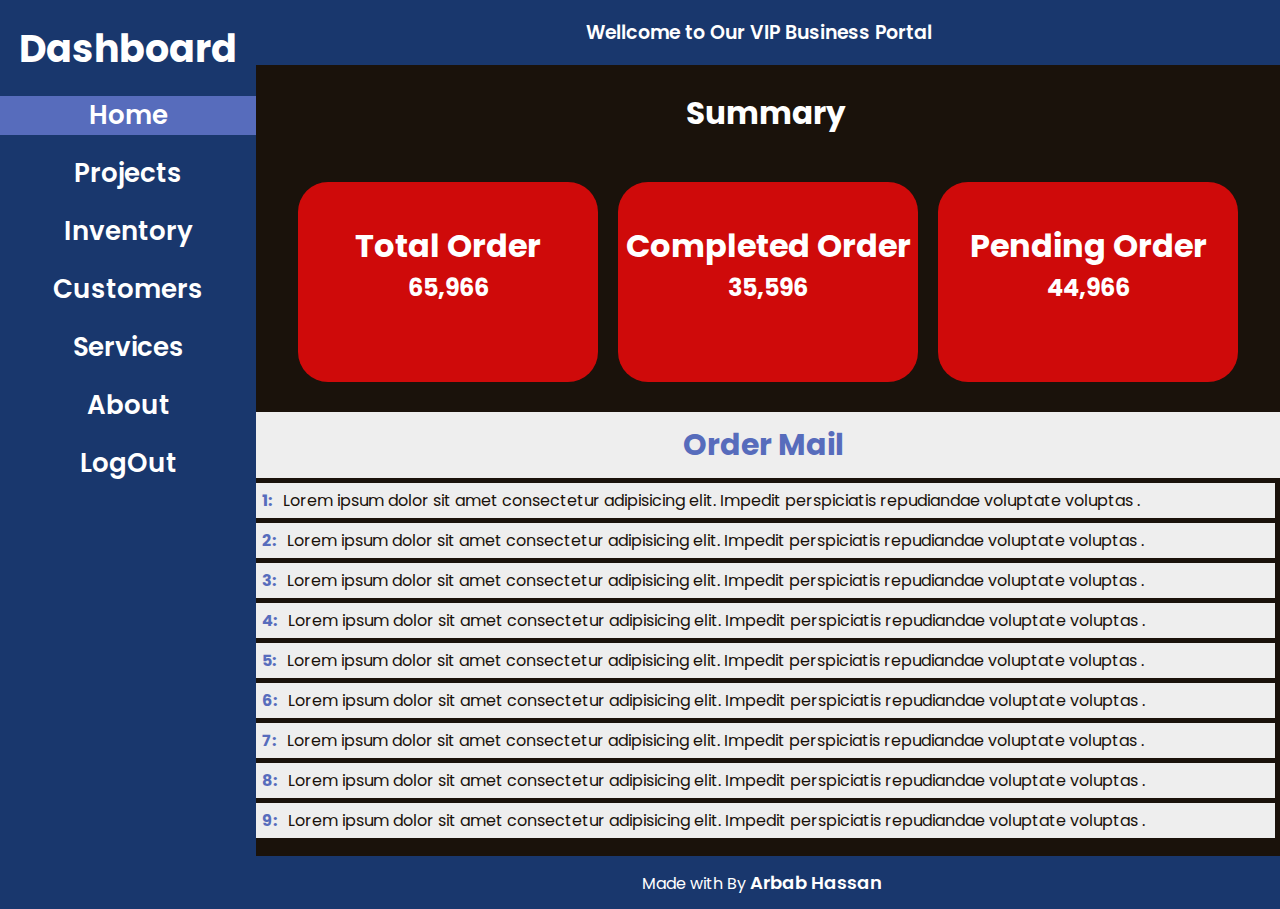
<file: dashboard.html>
<!DOCTYPE html>
<html lang="en">

<head>
    <meta charset="UTF-8">
    <meta http-equiv="X-UA-Compatible" content="IE=edge">
    <meta name="viewport" content="width=device-width, initial-scale=1.0">
    <title>Dashbord</title>
    <link rel="shortcut icon" href="/SOURCES/dashboard.png" type="image/x-icon">
    <link rel="stylesheet" href="style.css">
    <link rel="preconnect" href="https://fonts.googleapis.com">
    <link rel="preconnect" href="https://fonts.gstatic.com" crossorigin>
    <link href="https://fonts.googleapis.com/css2?family=Poppins:wght@100;200;300;400;500;600;700;800;900&display=swap"
        rel="stylesheet">
    <link rel="stylesheet" href="https://cdnjs.cloudflare.com/ajax/libs/font-awesome/6.4.0/css/all.min.css"
        integrity="sha512-iecdLmaskl7CVkqkXNQ/ZH/XLlvWZOJyj7Yy7tcenmpD1ypASozpmT/E0iPtmFIB46ZmdtAc9eNBvH0H/ZpiBw=="
        crossorigin="anonymous" referrerpolicy="no-referrer" />

</head>

<body>
    <div class="container">
        <div class="d_slider">
            <div id="items">
                <h2>Dashboard</h2>
                <ul>
                    <li id="active"><a href="">Home</a></li>
                    <li><a href="">Projects</a></li>
                    <li><a href="">Inventory</a></li>
                    <li><a href="">Customers</a></li>
                    <li><a href="">Services</a></li>
                    <li><a href="">About</a></li>
                    <li><a href="/index.html">LogOut</a></li>

                </ul>
            </div>
            <div class="social">
                <ul>
                    <li><a href=""><i class="fa-brands fa-github"></i></a></li>
                    <li><a href=""><i class="fa-brands fa-twitter"></i></a></li>

                    <li><a href=""><i class="fa-brands fa-facebook"></i></a></li>
                    <li><a href=""> <i class="fa-solid fa-envelope"></i></a></li>
                    <li><a href=""><i class="fa-solid fa-phone"></i></a></li>

                </ul>
            </div>
        </div>
        <div class="header">
            <p>Wellcome to Our VIP Business Portal</p>
        </div>
        <!-- <div class="content">
        
       <form action="">
        <label for="" id="s_text">Search Projects </label><br>
        <input type="text" id="search" >
        
       </form>
    </div> -->
        <span id="ok">
            <h3 class="h3">Summary</h3>
        </span>

        <div class="box">
            <div class="item">
                <div class="cont">
                    <h1>Total Order</h1>
                    <h2>65,966</h2>

                </div>
            </div>
            <div class="item">
                <div class="cont">
                    <h1>Completed Order</h1>
                    <h2>35,596</h2>

                </div>
            </div>
            <div class="item">
                <div class="cont">
                    <h1>Pending Order</h1>
                    <h2>44,966</h2>

                </div>
            </div>
            <!-- <div class="item">
            
        </div> -->
        </div>

        <div class="order_list">
            <div class="text">
                <h1>Order Mail</h1>
            </div>
          
            <p><span> &nbsp; 1:  </span>   &nbsp; Lorem ipsum dolor sit amet consectetur adipisicing elit. Impedit perspiciatis repudiandae voluptate voluptas .</p>

            <p><span> &nbsp; 2:  </span>   &nbsp; Lorem ipsum dolor sit amet consectetur adipisicing elit. Impedit perspiciatis repudiandae voluptate voluptas .</p>

            <p><span> &nbsp; 3:  </span>   &nbsp; Lorem ipsum dolor sit amet consectetur adipisicing elit. Impedit perspiciatis repudiandae voluptate voluptas .</p>
            <p><span> &nbsp; 4:  </span>   &nbsp; Lorem ipsum dolor sit amet consectetur adipisicing elit. Impedit perspiciatis repudiandae voluptate voluptas .</p>
            <p><span> &nbsp; 5:  </span>   &nbsp; Lorem ipsum dolor sit amet consectetur adipisicing elit. Impedit perspiciatis repudiandae voluptate voluptas .</p>
            <p><span> &nbsp; 6:  </span>   &nbsp; Lorem ipsum dolor sit amet consectetur adipisicing elit. Impedit perspiciatis repudiandae voluptate voluptas .</p>
            <p><span> &nbsp; 7:  </span>   &nbsp; Lorem ipsum dolor sit amet consectetur adipisicing elit. Impedit perspiciatis repudiandae voluptate voluptas .</p>
            <p><span> &nbsp; 8:  </span>   &nbsp; Lorem ipsum dolor sit amet consectetur adipisicing elit. Impedit perspiciatis repudiandae voluptate voluptas .</p>
            <p><span> &nbsp; 9:  </span>   &nbsp; Lorem ipsum dolor sit amet consectetur adipisicing elit. Impedit perspiciatis repudiandae voluptate voluptas .</p>
        </div>
        <div id="end" class="end"><p>Made with <span><i class="fa-solid fa-heart" style="color: #fa0000;"></i></span> By <a href="" id="name">Arbab Hassan</a></p> </div>
    </div>
</body>

</html>
</file>
<file: style.css>
*{
    margin: 0;
    padding: 0;
    list-style: none;
    box-sizing: border-box;
    font-family: 'Poppins', sans-serif;
    color: #fff;
}
form{
    margin-top: 40px;
    text-align: center;

}
#img{
    width: 190px;
    border-radius: 50%;
}
span i{
    font-size: 31px;
    color: #DC5F00;

}
input::placeholder{
    color: #EEEEEE;
}
input{

    border: none;
    background-color: transparent;
    font-size: 28px;
    outline: none;
    margin-bottom: 50px;

    }
.span{
    padding: 22px;
    border-radius: 9px;
    border: 3px solid teal;
    color: #DC5F00;
}
#text{
margin-bottom: 30px;    font-size: 31px;
color: #DC5F00;
}
.container{
    min-height: 100vh;
}
body{
    background-color: #1A120B;
}
button{
    padding: 10px 29px;
    border: none;
    border-radius: 40px;
    background-color: #DC5F00;
    font-size: 25px;
    font-weight: 600;
}
button:hover{
    background-color: #CF0A0A;
}
.alert span{
    font-weight: 600;
    font-size: larger;
}
.alert{
    background-color: #CF0A0A;
    text-align: center;
    margin-top: 30px;
}
@media only screen and (max-width:768px){
   input{
    font-size: 15px;
   }
   .span{
    padding: 15px;
   }
   .span i{
    font-size: 19px;
   }
}
.alert{
    display:none;
}

/* DASHBOARD */

.d_slider{
    text-align: center;

    background-color: #19376D;
    float: left;
    width: 20%;  height: 100vh;
}
.d_slider img{
    width: 70px;
    border-radius: 50%;
    
}
.container{
    min-height: 100vh;

}

.d_slider #items{
    margin: 20px 0;

}
#items h2{
    font-size: 38px;
}
.d_slider #items ul li a{
text-decoration: none;
font-size: 26px;
font-weight: 600;
}
#items ul li{
margin:19px 0;

}
#items ul li:hover,#active{
    background-color:#576CBC;
  
}
.social ul{
    display: flex;
    align-items: center;
    justify-content: center;
}
.social ul li {
    margin:0 9px;
}
.social ul li a{
    font-size: 24px;
}
.social ul li a i:hover{
    color:#576CBC;
}
@media  only screen and (max-width:1250px){
    #items h2{
        font-size: 25px;
    }
    .d_slider #items ul li a{
        font-size: 18px;
    }.social ul li a{
        font-size: 13px;
    }
    .d_slider{
        width: 28%; 
    }
}
@media only screen and (max-width:768px){

     #items h2{
        font-size: 20px;
    }
    .d_slider #items ul li a{
        font-size: 16px;
    }.social ul li a{
        font-size: 11px;
    }
    .d_slider{
        width: 40%; 
    }
}

.header{
    background-color: #19376D;
    padding: 18px;
}
.header p{
    text-align: center;
    font-size: 19px;
    font-weight: 600;
}
.cont .item img{
width: 300px;
}

#search{
    margin: 20px 0;
    outline: teal;
    padding: 10px;
    padding-left: 20px;
    /* background-color: #DC5F00; */
    border-radius: 20px;
    border: 4px solid #DC5F00;
    color: #fff;
    width:60%;
    text-align: center;
}
#s_text{
    font-size: 36px;
    font-weight: 600;
    margin-bottom: 21px;
}
@media only screen and (max-width:768px){

    #search{
        margin: 20px 0;
        outline: teal;
        padding: 7px;
        padding-left: 20px;
        /* background-color: #DC5F00; */
        border-radius: 20px;
        border: 4px solid #DC5F00;
        color: #fff;
        width:40%;
        text-align: center;
    }
    #s_text{
        font-size: 20px;
        font-weight: 600;
        margin-bottom: 21px;
    }

}
.box .item{
    background-color: #CF0A0A;
    width: 300px;
    height: 200px;
    border-radius: 30px;
    text-align: center;
    margin: 10px;
}
.box{
    margin-top: 30px;
    display: flex;
    justify-content: center;
    align-items: center;
}
.box .item .cont{
    margin-top: 40px;
}
#ok h3{
   
    margin-top: 20px;
    text-align: center;
    padding: 5px;
    font-size: 31px;
}
.order_list .text h1{
    background-color: #EEEEEE;
    color: #576CBC;
    text-align: center;
    margin-top: 20px;
    padding: 10px;
    font-size: 30px;
}
.order_list p{
    background-color: #EEEEEE;
    color: #1A120B;
    padding: 5px;
    margin: 5px;
}
.order_list p span{
    color: #576CBC;
    font-weight: 700;
    font-size: medium;
}
#end p{
    text-align: center;
}
#end p span i{
    font-size: 19px;
}
#end{
    margin-top: 18px;
    background-color: #19376D;
    padding: 12px;
}
.end {
    margin-top: 300px;
}
#name{
    font-weight: 600;
    font-size: 18px;
    text-decoration: none;
}
#name:hover{
    color: #DC5F00;
}
</file>
